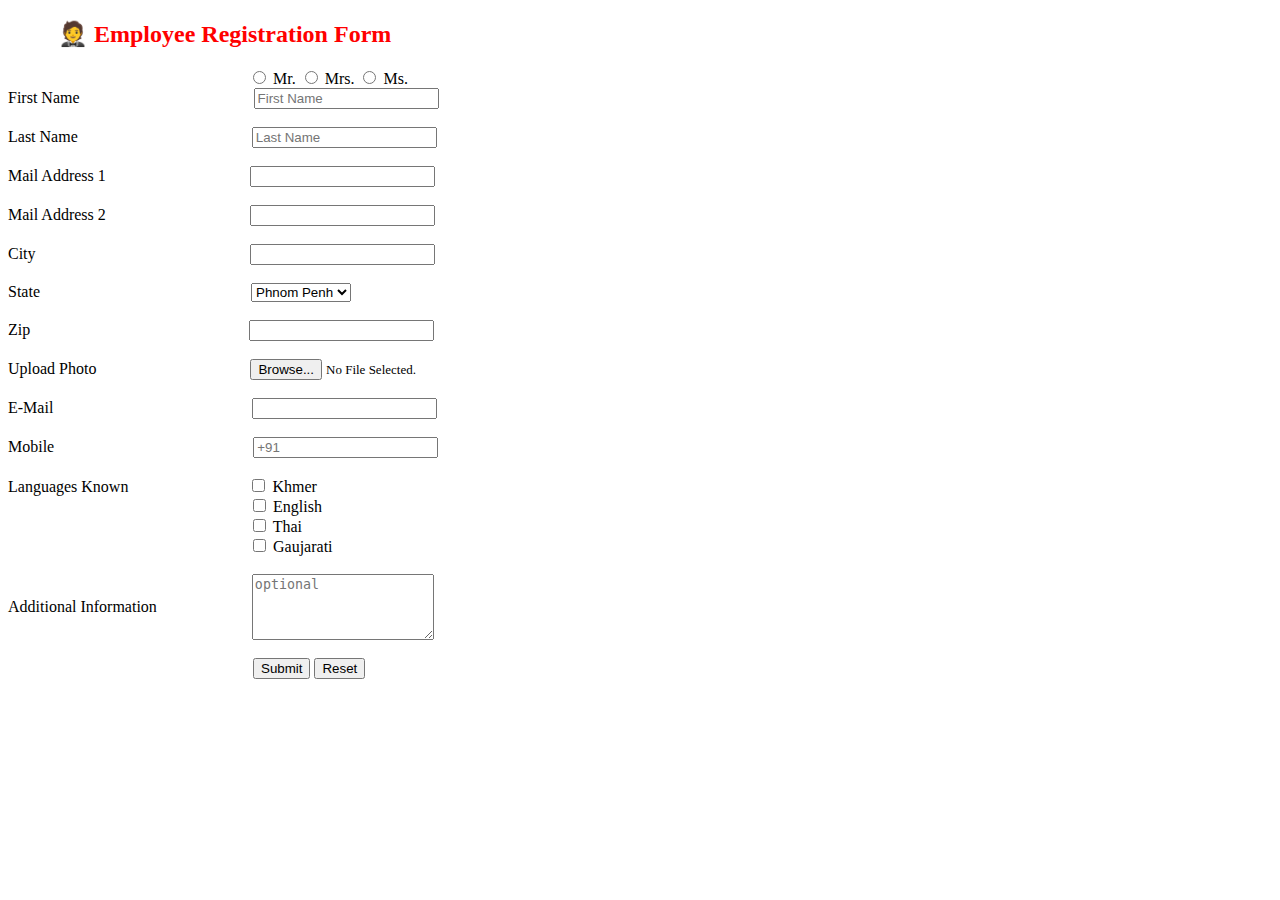
<file: index.html>
<!DOCTYPE html>
<html>
<head>
    <h2 style="margin-left: 50px;"><font color="red">&#129333 Employee Registration Form</font></h2>
    <link rel="stylesheet" href="ex04.css" type="text/css">
</head>
<body>
    <div  style="margin-left: 240px;">
        <input type="radio" id="Mr">
        <label for="Mr">Mr.</label>
        <input type="radio" id="Mrs">
        <label for="Mrs">Mrs.</label>
        <input type="radio" id="Ms">
        <label for="Ms">Ms.</label>
    </div>

    <div>
        <form action="https://wathrak.github.io/tp01-ipe/">
            <label for="fname">First Name</label>
            <input style="margin-left: 170px;" type="text" id="fname" name="fname" placeholder="First Name"><br><br>
            <label for="lname">Last Name</label>
            <input style="margin-left: 170px;" type="text" id="lname" name="lname" placeholder="Last Name"><br><br>
            <label for="address1">Mail Address 1</label>
            <input style="margin-left: 140px;" type="text" id="address1" name="address1"><br><br>
            <label for="address2">Mail Address 2</label>
            <input style="margin-left: 140px;" type="text" id="address2" name="address2"><br><br>
            <label for="city">City</label>
            <input style="margin-left: 210px;" type="text" id="city" name="city"><br><br>
            <label for="state">State</label>
            <select style="margin-left: 207px;" name="state" id="state">
                <option value="phnompenh">Phnom Penh</option>
                <option value="bangkok">Bangkok</option>
                <option value="hanoi">Hanoi</option>
                <option value="amsterdam">Amsterdam</option>
            </select><br><br>
            <label for="zip">Zip</label>
            <input style="margin-left: 215px;" type="text" id="zip" name="zip"><br><br>
            <label for="text">Upload Photo</label>
            <input style="margin-left: 150px;" type="button" value="Browse...">
            <label for="text" style="font-size: small;">No File Selected.</label><br><br>
            <label for="email">E-Mail</label>
            <input style="margin-left: 195px;" type="text" name="email" id="email"><br><br>
            <label for="mobile">Mobile</label>
            <input style="margin-left: 195px;" type="text" name="mobile" id="mobile" placeholder="+91"><br><br>

            <label for="languagesknown">Languages Known</label>
            <input style="margin-left: 120px;" type="checkbox" name="languagesknown" id="languagesknown">
            <label for="languagesknown">Khmer</label><br>
            <input style="margin-left: 245px;" type="checkbox" name="languagesknown" id="languagesknown">
            <label for="languagesknown">English</label><br>
            <input style="margin-left: 245px;" type="checkbox" name="languagesknown" id="languagesknown">
            <label for="languagesknown">Thai</label><br>
            <input style="margin-left: 245px;" type="checkbox" name="languagesknown" id="languagesknown">
            <label for="languagesknown">Gaujarati</label><br><br>
            
            <div class="formfield">
                <label for="additionalinfo">Additional Information</label>
                <textarea style="margin-left: 95px;" name="additionalinfo" id="additionalinfo" cols="20" rows="4" placeholder="optional"></textarea>
            </div><br>
            <input style="margin-left: 245px;" type="submit" value="Submit">
            <input type="reset" name="reset" id="reset">
        </form>
    </div>
    
</body>
</html>
</file>
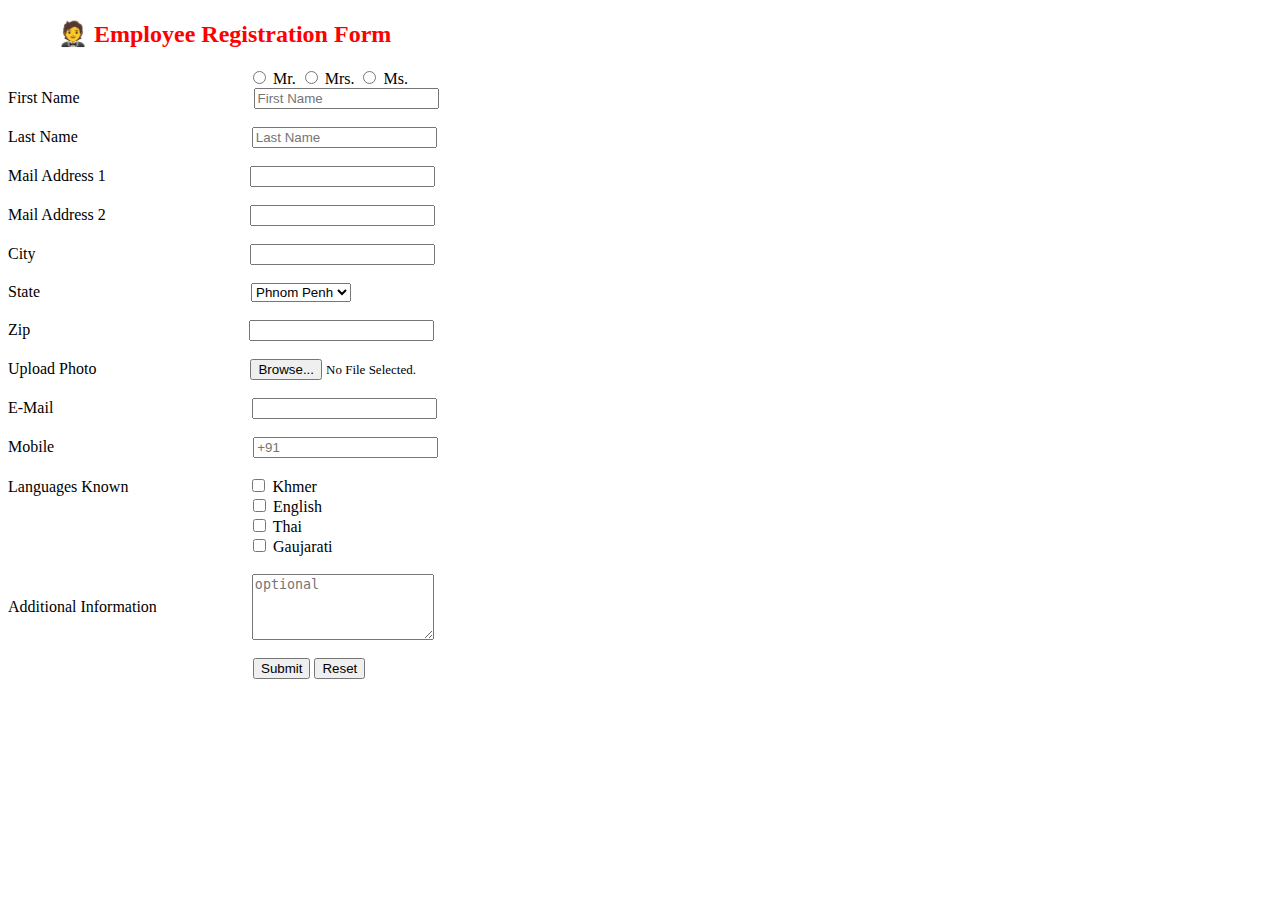
<file: ex04.html>
<!DOCTYPE html>
<html>
<head>
    <h2 style="margin-left: 50px;"><font color="red">&#129333 Employee Registration Form</font></h2>
    <link rel="stylesheet" href="ex04.css" type="text/css">
</head>
<body>
    <div  style="margin-left: 240px;">
        <input type="radio" id="Mr">
        <label for="Mr">Mr.</label>
        <input type="radio" id="Mrs">
        <label for="Mrs">Mrs.</label>
        <input type="radio" id="Ms">
        <label for="Ms">Ms.</label>
    </div>

    <div>
        <form action="https://wathrak.github.io/tp01-ipe/">
            <label for="fname">First Name</label>
            <input style="margin-left: 170px;" type="text" id="fname" name="fname" placeholder="First Name"><br><br>
            <label for="lname">Last Name</label>
            <input style="margin-left: 170px;" type="text" id="lname" name="lname" placeholder="Last Name"><br><br>
            <label for="address1">Mail Address 1</label>
            <input style="margin-left: 140px;" type="text" id="address1" name="address1"><br><br>
            <label for="address2">Mail Address 2</label>
            <input style="margin-left: 140px;" type="text" id="address2" name="address2"><br><br>
            <label for="city">City</label>
            <input style="margin-left: 210px;" type="text" id="city" name="city"><br><br>
            <label for="state">State</label>
            <select style="margin-left: 207px;" name="state" id="state">
                <option value="phnompenh">Phnom Penh</option>
                <option value="bangkok">Bangkok</option>
                <option value="hanoi">Hanoi</option>
                <option value="amsterdam">Amsterdam</option>
            </select><br><br>
            <label for="zip">Zip</label>
            <input style="margin-left: 215px;" type="text" id="zip" name="zip"><br><br>
            <label for="text">Upload Photo</label>
            <input style="margin-left: 150px;" type="button" value="Browse...">
            <label for="text" style="font-size: small;">No File Selected.</label><br><br>
            <label for="email">E-Mail</label>
            <input style="margin-left: 195px;" type="text" name="email" id="email"><br><br>
            <label for="mobile">Mobile</label>
            <input style="margin-left: 195px;" type="text" name="mobile" id="mobile" placeholder="+91"><br><br>

            <label for="languagesknown">Languages Known</label>
            <input style="margin-left: 120px;" type="checkbox" name="languagesknown" id="languagesknown">
            <label for="languagesknown">Khmer</label><br>
            <input style="margin-left: 245px;" type="checkbox" name="languagesknown" id="languagesknown">
            <label for="languagesknown">English</label><br>
            <input style="margin-left: 245px;" type="checkbox" name="languagesknown" id="languagesknown">
            <label for="languagesknown">Thai</label><br>
            <input style="margin-left: 245px;" type="checkbox" name="languagesknown" id="languagesknown">
            <label for="languagesknown">Gaujarati</label><br><br>
            
            <div class="formfield">
                <label for="additionalinfo">Additional Information</label>
                <textarea style="margin-left: 95px;" name="additionalinfo" id="additionalinfo" cols="20" rows="4" placeholder="optional"></textarea>
            </div><br>
            <input style="margin-left: 245px;" type="submit" value="Submit">
            <input type="reset" name="reset" id="reset">
        </form>
    </div>
    
</body>
</html>
</file>
<file: ex04.css>
label {
    float: center;
}
.formfield {
    display: flex;
    align-items: center;
}
textarea {
    margin-left: 150px;
}
</file>
